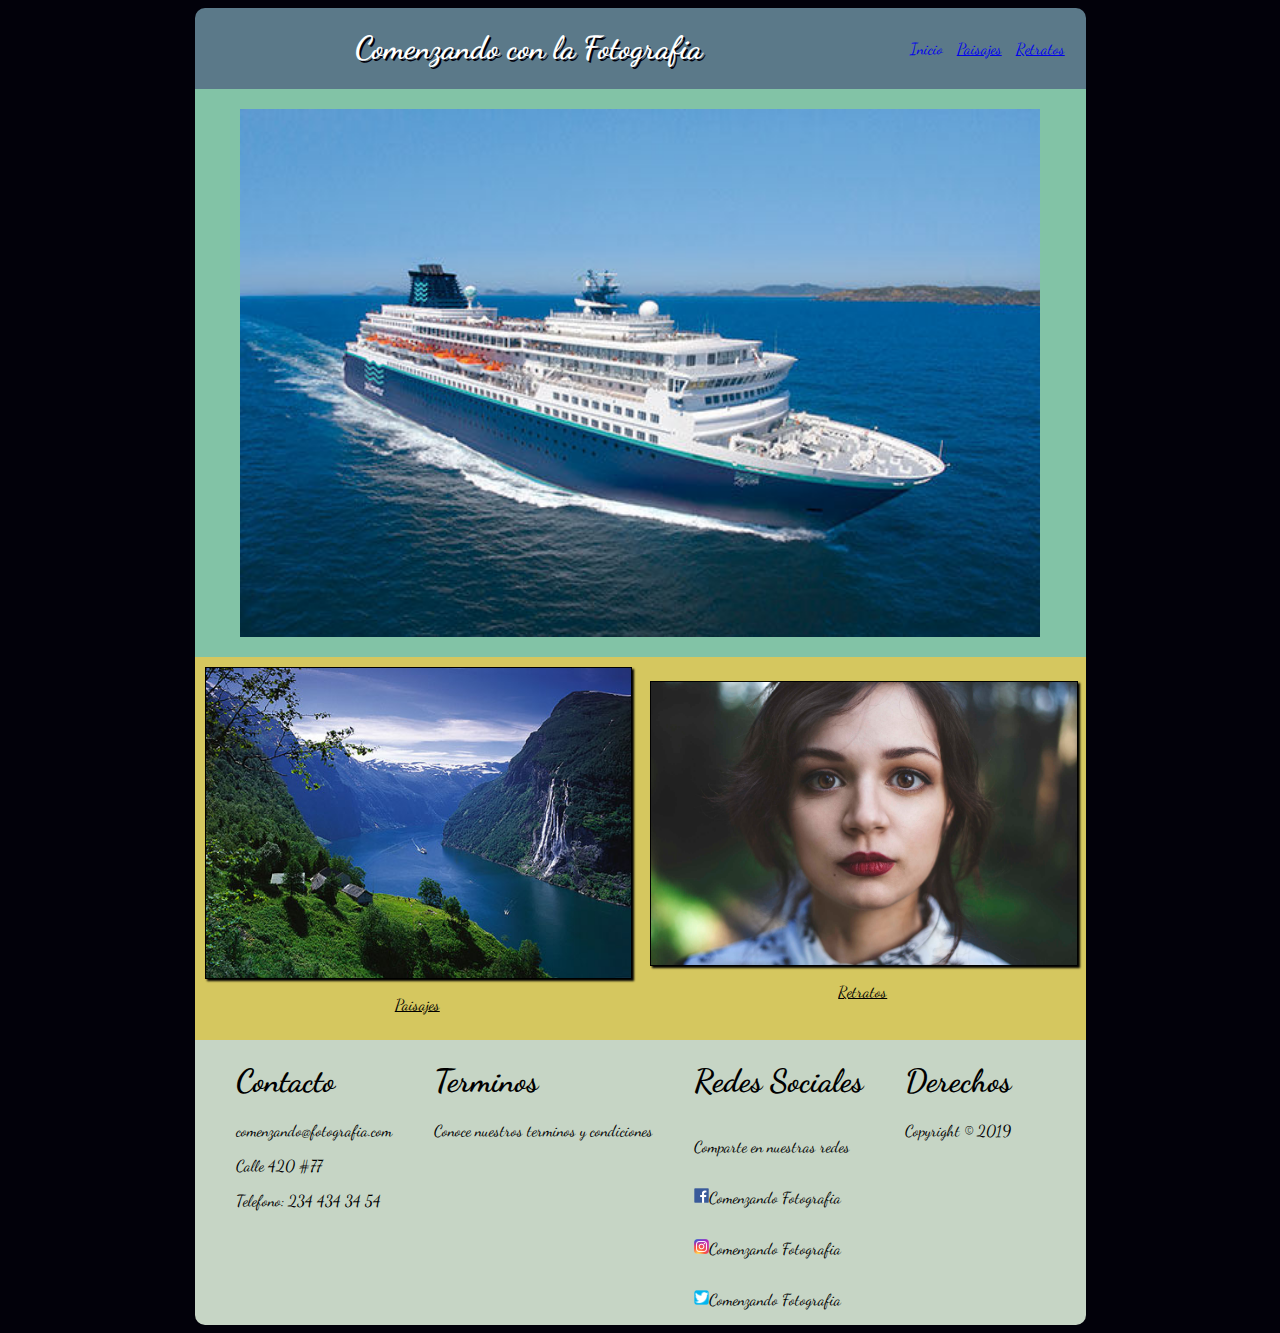
<file: CSS y Diseño Web Responsive_Saul_Cortes/index.html>
<!DOCTYPE html>
<html lang="en" dir="ltr">
  <head>
    <meta charset="utf-8">
    <meta name="viewport" content="width:device-width,user-scalable=no">
    <title>Comenzando con la Fotografia</title>
    <link rel="stylesheet" href="css/estilos.css">
    <link href="https://fonts.googleapis.com/css?family=Dancing+Script" rel="stylesheet">
  </head>
  <body>
    <div class="contenido">
      <header id="cabecera">
        <div class="titulo">
          <h1>Comenzando con la Fotografia</h1>
        </div>
        <div class="menu">
          <ul>
            <li><a class="SinSubrayado" href="index.html">Inicio</a></li>
            <li><a href="Paisajes.html">Paisajes</a></li>
            <li><a href="Retratos.html">Retratos</a></li>
          </ul>
        </div>
      </header>
      <div class="imgCentral">
        <img src="image/zenith.jpg" alt="Barcos" width="80%">
      </div>
      <div class="imgSecundaria">
        <div class="img1">
          <a style="width:100%;" href="Paisajes.html">
            <img class="images" src="image/paisaje.jpg" alt="Paisajes" width="100%" height="100%">
          </a>
          <p>Paisajes</p>
        </div>
        <div class="img2">
          <a style="width:100%;" href="Retratos.html"><img class="images" src="image/retrato.jpg" alt="Retratos" width="100%" height="100%"></a>
          <p>Retratos</p>
        </div>
      </div>
    <footer>
      <div class="pie">
        <div class="contacto">
          <h1>Contacto</h1>
            <p>comenzando@fotografia.com</p>
            <p>Calle 420 #77</p>
            <p>Telefono: 234 434 34 54</p>
        </div>
        <div class="terminos">
          <h1>Terminos</h1>
            <p>Conoce nuestros terminos y condiciones</p>
        </div>
        <div class="redes">
          <h1>Redes Sociales</h1>
            <p>Comparte en nuestras redes</p>
            <p><img src="image/facebook.png" alt="">Comenzando Fotografia</p>
            <p><img src="image/instagram.png" alt="">Comenzando Fotografia</p>
            <p><img src="image/twitter.png" alt="">Comenzando Fotografia</p>
        </div>
        <div class="derechos">
          <h1>Derechos</h1>
          <p>Copyright © 2019</p>
        </div>
      </div>
    </footer>
    </div>
  </body>
</html>
</file>
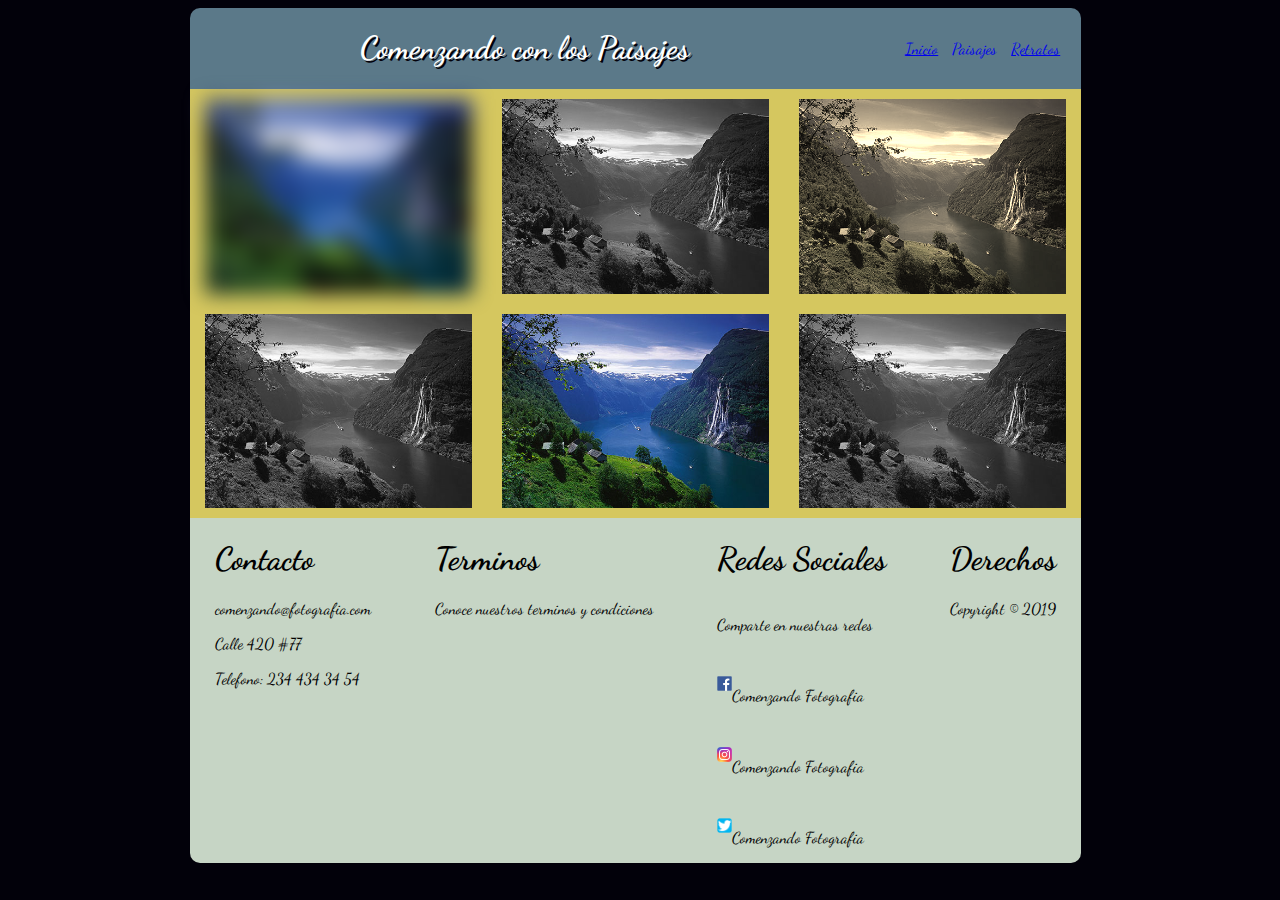
<file: CSS y Diseño Web Responsive_Saul_Cortes/Paisajes.html>
<!DOCTYPE html>
<html lang="en" dir="ltr">
  <head>
    <meta charset="utf-8">
    <meta name="viewport" content="width:device-width,user-scalable=no">
    <title>Comenzando con la Fotografia</title>
    <link rel="stylesheet" href="css/paisajes.css">
    <link href="https://fonts.googleapis.com/css?family=Dancing+Script" rel="stylesheet">
  </head>
  <body>
    <div class="contenido">
      <header id="cabecera">
        <div class="titulo">
          <h1>Comenzando con los Paisajes</h1>
        </div>
        <div class="menu">
          <ul>
            <li><a href="index.html">Inicio</a></li>
            <li><a class="SinSubrayado" href="Paisajes.html">Paisajes</a></li>
            <li><a href="Retratos.html">Retratos</a></li>
          </ul>
        </div>
      </header>
      <div class="Galeria">
          <img class="img1" src="image/paisaje.jpg" alt="Paisajes" width="100%" height="100%">
          <img class="img2" src="image/paisaje.jpg" alt="Retratos" width="100%" height="100%">
          <img class="img3" src="image/paisaje.jpg" alt="Paisajes" width="100%" height="100%">
      </div>
      <div class="Galeria">
          <img class="img4" src="image/paisaje.jpg" alt="Paisajes" width="100%" height="100%">
          <img class="img5" src="image/paisaje.jpg" alt="Retratos" width="100%" height="100%">
          <img class="img6" src="image/paisaje.jpg" alt="Paisajes" width="100%" height="100%">
      </div>
    <footer>
      <div class="pie">
        <div class="contacto">
          <h1>Contacto</h1>
            <p>comenzando@fotografia.com</p>
            <p>Calle 420 #77</p>
            <p>Telefono: 234 434 34 54</p>
        </div>
        <div class="terminos">
          <h1>Terminos</h1>
            <p>Conoce nuestros terminos y condiciones</p>
        </div>
        <div class="redes">
          <h1>Redes Sociales</h1>
            <p>Comparte en nuestras redes</p>
            <p><img src="image/facebook.png" alt="">Comenzando Fotografia</p>
            <p><img src="image/instagram.png" alt="">Comenzando Fotografia</p>
            <p><img src="image/twitter.png" alt="">Comenzando Fotografia</p>
        </div>
        <div class="derechos">
          <h1>Derechos</h1>
          <p>Copyright © 2019</p>
        </div>
      </div>
    </footer>
    </div>
  </body>
</html>
</file>
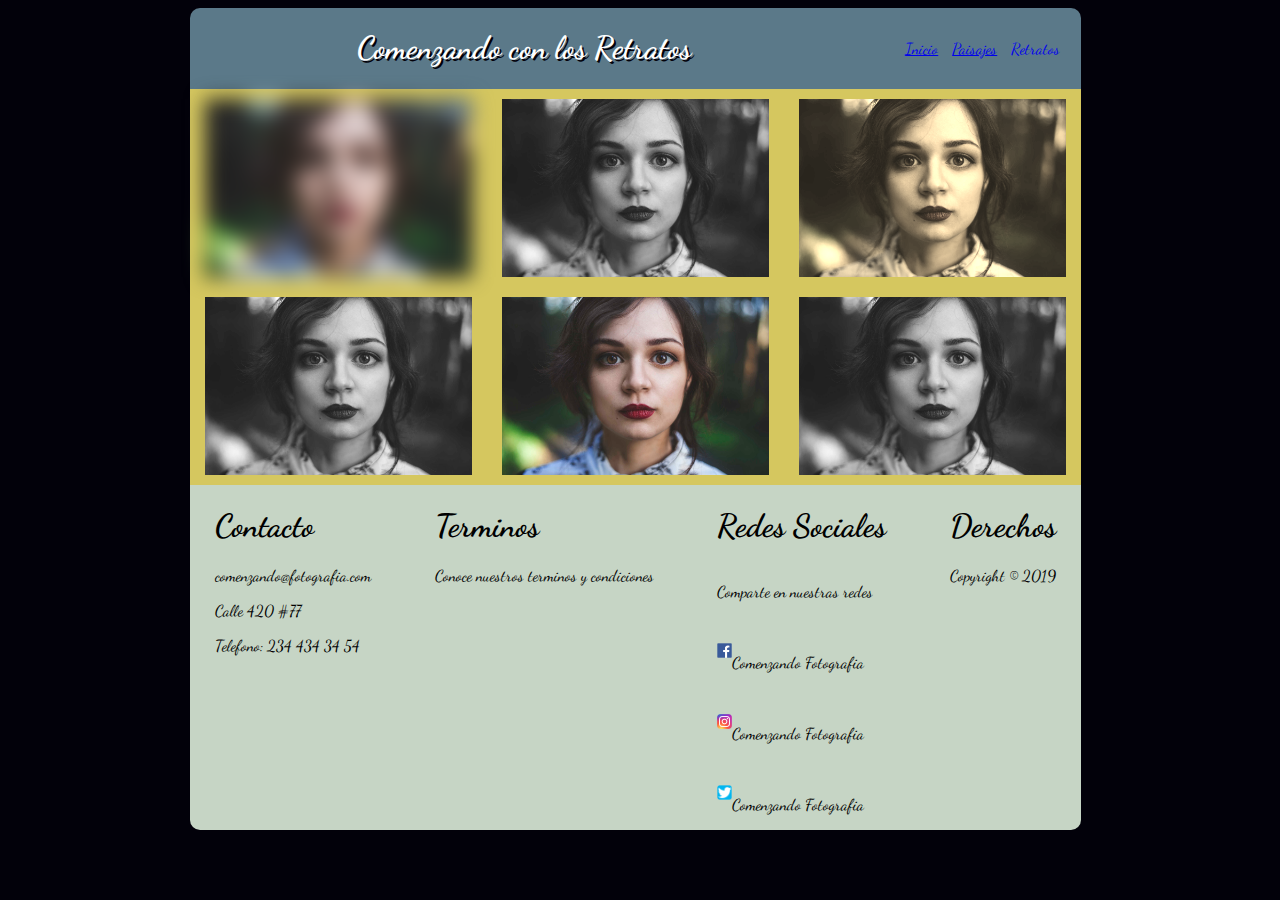
<file: CSS y Diseño Web Responsive_Saul_Cortes/Retratos.html>
<!DOCTYPE html>
<html lang="en" dir="ltr">
  <head>
    <meta charset="utf-8">
    <meta name="viewport" content="width:device-width,user-scalable=no">
    <title>Comenzando con la Fotografia</title>
    <link rel="stylesheet" href="css/retratos.css">
    <link href="https://fonts.googleapis.com/css?family=Dancing+Script" rel="stylesheet">
  </head>
  <body>
    <div class="contenido">
      <header id="cabecera">
        <div class="titulo">
          <h1>Comenzando con los Retratos</h1>
        </div>
        <div class="menu">
          <ul>
            <li><a href="index.html">Inicio</a></li>
            <li><a href="Paisajes.html">Paisajes</a></li>
            <li><a class="SinSubrayado" href="Retratos.html">Retratos</a></li>
          </ul>
        </div>
      </header>
      <div class="Galeria">
          <img class="img1" src="image/retrato.jpg" alt="Paisajes" width="100%" height="100%">
          <img class="img2" src="image/retrato.jpg" alt="Retratos" width="100%" height="100%">
          <img class="img3" src="image/retrato.jpg" alt="Paisajes" width="100%" height="100%">
      </div>

      <div class="Galeria">
          <img class="img4" src="image/retrato.jpg" alt="Paisajes" width="100%" height="100%">
          <img class="img5" src="image/retrato.jpg" alt="Retratos" width="100%" height="100%">
          <img class="img6" src="image/retrato.jpg" alt="Paisajes" width="100%" height="100%">
      </div>
    <footer>
      <div class="pie">
        <div class="contacto">
          <h1>Contacto</h1>
            <p>comenzando@fotografia.com</p>
            <p>Calle 420 #77</p>
            <p>Telefono: 234 434 34 54</p>
        </div>
        <div class="terminos">
          <h1>Terminos</h1>
            <p>Conoce nuestros terminos y condiciones</p>
        </div>
        <div class="redes">
          <h1>Redes Sociales</h1>
            <p>Comparte en nuestras redes</p>
            <p><img src="image/facebook.png" alt="">Comenzando Fotografia</p>
            <p><img src="image/instagram.png" alt="">Comenzando Fotografia</p>
            <p><img src="image/twitter.png" alt="">Comenzando Fotografia</p>
        </div>
        <div class="derechos">
          <h1>Derechos</h1>
          <p>Copyright © 2019</p>
        </div>
      </div>
    </footer>
    </div>
  </body>
</html>
</file>
<file: CSS y Diseño Web Responsive_Saul_Cortes/css/estilos.css>
body{
   background-color: #02010a;
   font-family: 'Dancing Script';
}
header{
  width: 99%;
  top:0;
  display: flex;
}
#cabecera{
  color: #FFFFFF;
  background-color: #5b7989;
  border-radius: 10px 10px 0px 0px;
  margin-left: auto;
  margin-right: auto;
}
.titulo{
  text-shadow: 2px 2px #02010a;
  left: 0;
  width: 75%;
}
.titulo h1{
  text-align: center;
}
.menu{
  right: 0;
  width: 25%;
}
.contenido{
  margin-right: auto;
  margin-left: auto;
}
ul{
  list-style-type: none;
}
li{
  float: left;
  display: block;
  margin: 0px 7px;
  padding: 15px 0px;
  display: flex;
  flex-direction: row;
}
.SinSubrayado {
  text-decoration: none;
}
.imgCentral{
  margin-left: auto;
  margin-right: auto;
  background-color: #82c3a6;
  width: 99%;
  display: flex;
  justify-content: center;
}
.imgCentral img{
  width: 800px;
  padding-top: 20px;
  padding-bottom: 20px;
  padding-left: 20px;
  padding-right: 20px;
}
.imgSecundaria{
  margin-left: auto;
  margin-right: auto;
  background-color:  #d5c75f;
  width: 99%;
}
.imgSecundaria div a{
    border: 1px solid black;
    width: inherit;
    display: flex;
    position: relative;
}
.imgSecundaria{
  display: flex;
}
.imgSecundaria > div {
        width: 50%;
        padding: 10px;
}
.imgSecundaria > div:first-child {
        margin-left: auto;
        margin-right: auto;
}
.img1{
  width: 100%;
  margin: auto;
}
.img1 p{
  text-align: center;
  text-decoration: underline;
}
.img2{
  width: 100%;
  margin: auto;
}
.img2 p{
  text-align: center;
  text-decoration: underline;
}
.pie{
  margin-left: auto;
  margin-right: auto;
  background-color:  #C6d5c5;
  border-radius: 0px 0px 10px 10px;
  width: 99%;
  display: flex;
  flex-direction: row;
  justify-content: space-between;
}
.contacto{
  margin-bottom: none;
  margin-right: auto;
  margin-left: auto;
}
.redes{
  margin-bottom: 0;
  display: flex;
  flex-direction: column;
}
.terminos{
  margin-right: auto;
}
.derechos{
  margin-left: auto;
  margin-right: 50px;
  padding-right: 25px;
}
.redes img{
    margin-top: none;
    padding: none;
    width: 15px;
    height: 15px;
}
.img1 a{
  width: 100%;
  margin: auto;
  transition-property: transform;
  transition-duration: 2s;
  box-shadow: 2px 2px 2px black;
}
.img1 a:hover{
  transform: rotateZ(10deg);
  box-shadow: 2px 2px 2px #82c3a6;
  border: solid 2px #82c3a6;
}
.img2 a{
  margin: auto;
  transition-property: transform;
  transition-duration: 2s;
  box-shadow: 2px 2px 2px black;
}
.img2 a:hover{
  transform: translate(20px, 5px);
  box-shadow: 2px 2px 2px #82c3a6;
  border: solid 2px #82c3a6;
}
@media (max-width:900px){
  .contenido{
    flex-direction: column;
    width: 100%;
  }
  #cabecera{
    flex-direction: column;
  }
  .titulo{
    width: 100%;
  }
  .menu{
    width: 100%;
  }
  .imgSecundaria{
  display:flex;
  flex-direction:column;
  }
  .images{
    width: 100%;
    margin:0 auto;
  }
  .img1{
    width: 100vw;
    display: flex;
    flex-direction: column;
  }
  .pie{
    flex-direction: column;
  }
    .contacto{
      width: 100%;
      margin-left: auto;
    }
    .terminos{
      width: 100%;
    }
    .redes{
      width: 100%;
    }
    .derechos{
      width: 100%;
    }
}
@media (min-width:900px){
  .contenido{
    width: 900px;
  }
}
</file>
<file: CSS y Diseño Web Responsive_Saul_Cortes/css/paisajes.css>
body{
   background-color: #02010a;
   font-family: 'Dancing Script';
}
header{
  width: 99%;
  top:0;
  display: flex;
}
#cabecera{
  color: #FFFFFF;
  background-color: #5b7989;
  border-radius: 10px 10px 0px 0px;
}
.titulo{
  text-shadow: 2px 2px #02010a;
  left: 0;
  width: 75%;
}
.titulo h1{
  text-align: center;
}
.menu{
  right: 0;
  width: 25%;
}
.contenido{
  margin-right: auto;
  margin-left: auto;
}

.Galeria{
  background-color:  #d5c75f;
  width: 99%;
  display: flex;
  flex-direction: row;
  justify-content: space-around;
}
img{
  width: 30%;
  margin-top: 10px;
  margin-bottom: 10px;
}
ul{
  list-style-type: none;
}
li{
  float: left;
  display: block;
  margin: 0px 7px;
  padding: 15px 0px;
  display: flex;
  flex-direction: row;
}
.SinSubrayado {
  text-decoration: none;
}

.pie{
  background-color:  #C6d5c5;
  border-radius: 0px 0px 10px 10px;
  width: 99%;
  display: flex;
  flex-direction: row;
  justify-content: space-between;
}
.contacto{
  padding-left: 25px;
}
.redes{
  display: flex;
  flex-direction: column;
}
.derechos{
  padding-right: 25px;
}
.redes img{
  margin-top: 0 auto;
  padding: 0 auto;
  width: 15px;
  height: 15px;
}
.img1{
  filter: blur(10px);
}
.img2, .img4, .img6{
  filter: grayscale(100%);
}
.img3{
  filter: sepia(90%);
}

@media (max-width:900px){
  .contenido{
    width: 100%;
  }
  #cabecera{
    flex-direction: column;
  }
  .menu{
    width: 100%;
  }
  .Galeria{
    display:flex;
    flex-direction: column;
    width: 99%;
    text-align:center;
    justify-content: center;
  }
  img{
    width: 60%;
    margin-left: auto;
    margin-right: auto;
  }
  .pie{
    flex-direction: column;
  }
    .contacto{
      width: 100%;
      padding-left: 0;
    }
    .terminos{
      width: 100%;
    }
    .redes{
      width: 100%;
    }
    .derechos{
      width: 100%;
    }
}
@media (min-width:900px){
  .contenido{
    width: 900px;
  }
}
</file>
<file: CSS y Diseño Web Responsive_Saul_Cortes/css/retratos.css>
body{
   background-color: #02010a;
   font-family: 'Dancing Script';
}
header{
  width: 99%;
  top:0;
  display: flex;
}
#cabecera{
  color: #FFFFFF;
  background-color: #5b7989;
  border-radius: 10px 10px 0px 0px;
}
.titulo{
  text-shadow: 2px 2px #02010a;
  left: 0;
  width: 75%;
}
.titulo h1{
  text-align: center;
}
.menu{
  right: 0;
  width: 25%;
}
.contenido{
  margin-right: auto;
  margin-left: auto;
}

.Galeria{
  background-color:  #d5c75f;
  width: 99%;
  display: flex;
  flex-direction: row;
  justify-content: space-around;
}
img{
  width: 30%;
  margin-top: 10px;
  margin-bottom: 10px;
}
ul{
  list-style-type: none;
}
li{
  float: left;
  display: block;
  margin: 0px 7px;
  padding: 15px 0px;
  display: flex;
  flex-direction: row;
}
.SinSubrayado {
  text-decoration: none;
}

.pie{
  background-color:  #C6d5c5;
  border-radius: 0px 0px 10px 10px;
  width: 99%;
  display: flex;
  flex-direction: row;
  justify-content: space-between;
}
.contacto{
  padding-left: 25px;
}
.redes{
  display: flex;
  flex-direction: column;
}
.derechos{
  padding-right: 25px;
}
.redes img{
  margin-top: none;
  padding: none;
  width: 15px;
  height: 15px;
}
.img1{
  filter: blur(10px);
}
.img2, .img4, .img6{
  filter: grayscale(100%);
}
.img3{
  filter: sepia(90%);
}

@media (max-width:900px){
  .contenido{
    width: 100%;
  }
  #cabecera{
    flex-direction: column;
  }
  .menu{
    width: 100%;
  }
  .Galeria{
    display:flex;
    flex-direction: column;
    width: 99%;
    text-align:center;
    justify-content: center;
  }
  img{
    width: 60%;
    margin-left: auto;
    margin-right: auto;
  }
  .pie{
    flex-direction: column;
  }
    .contacto{
      width: 100%;
      padding-left: 0;
    }
    .terminos{
      width: 100%;
    }
    .redes{
      width: 100%;
    }
    .derechos{
      width: 100%;
    }
}
@media (min-width:900px){
  .contenido{
    width: 900px;
  }
}
</file>
